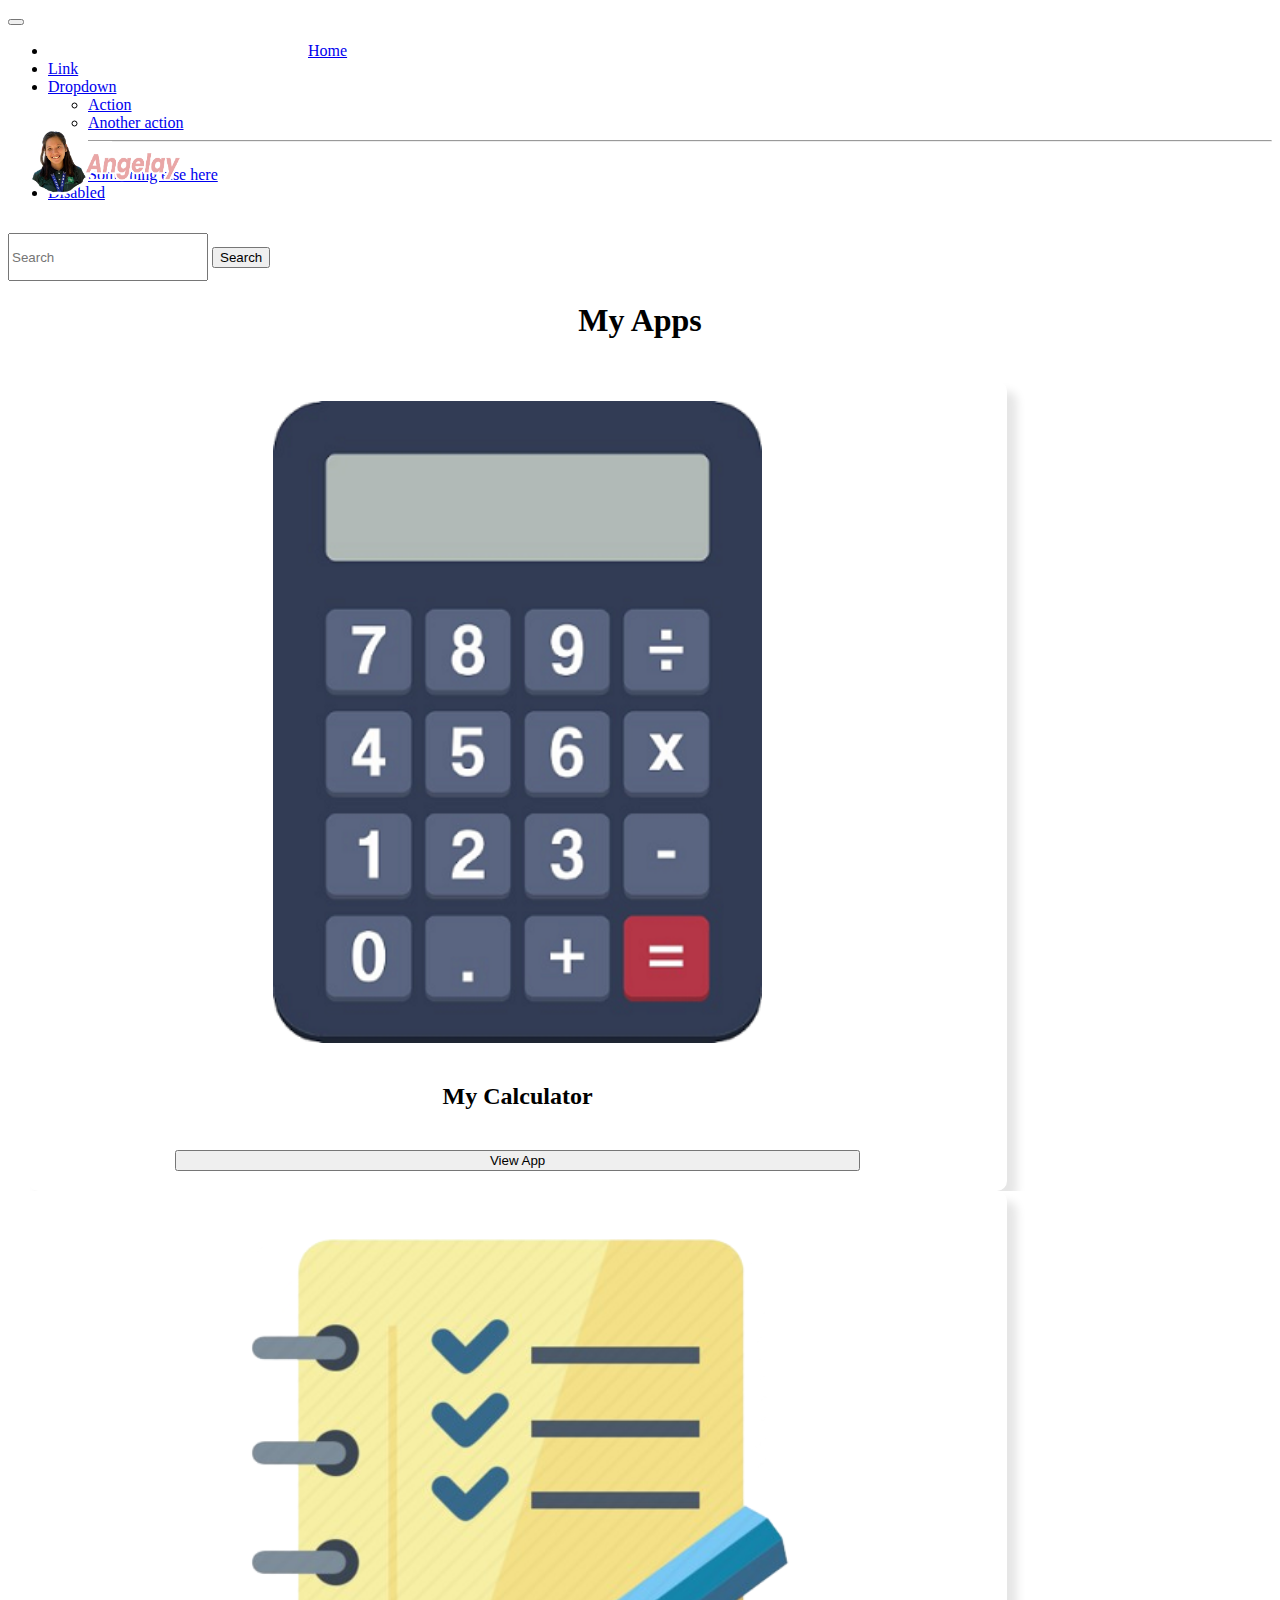
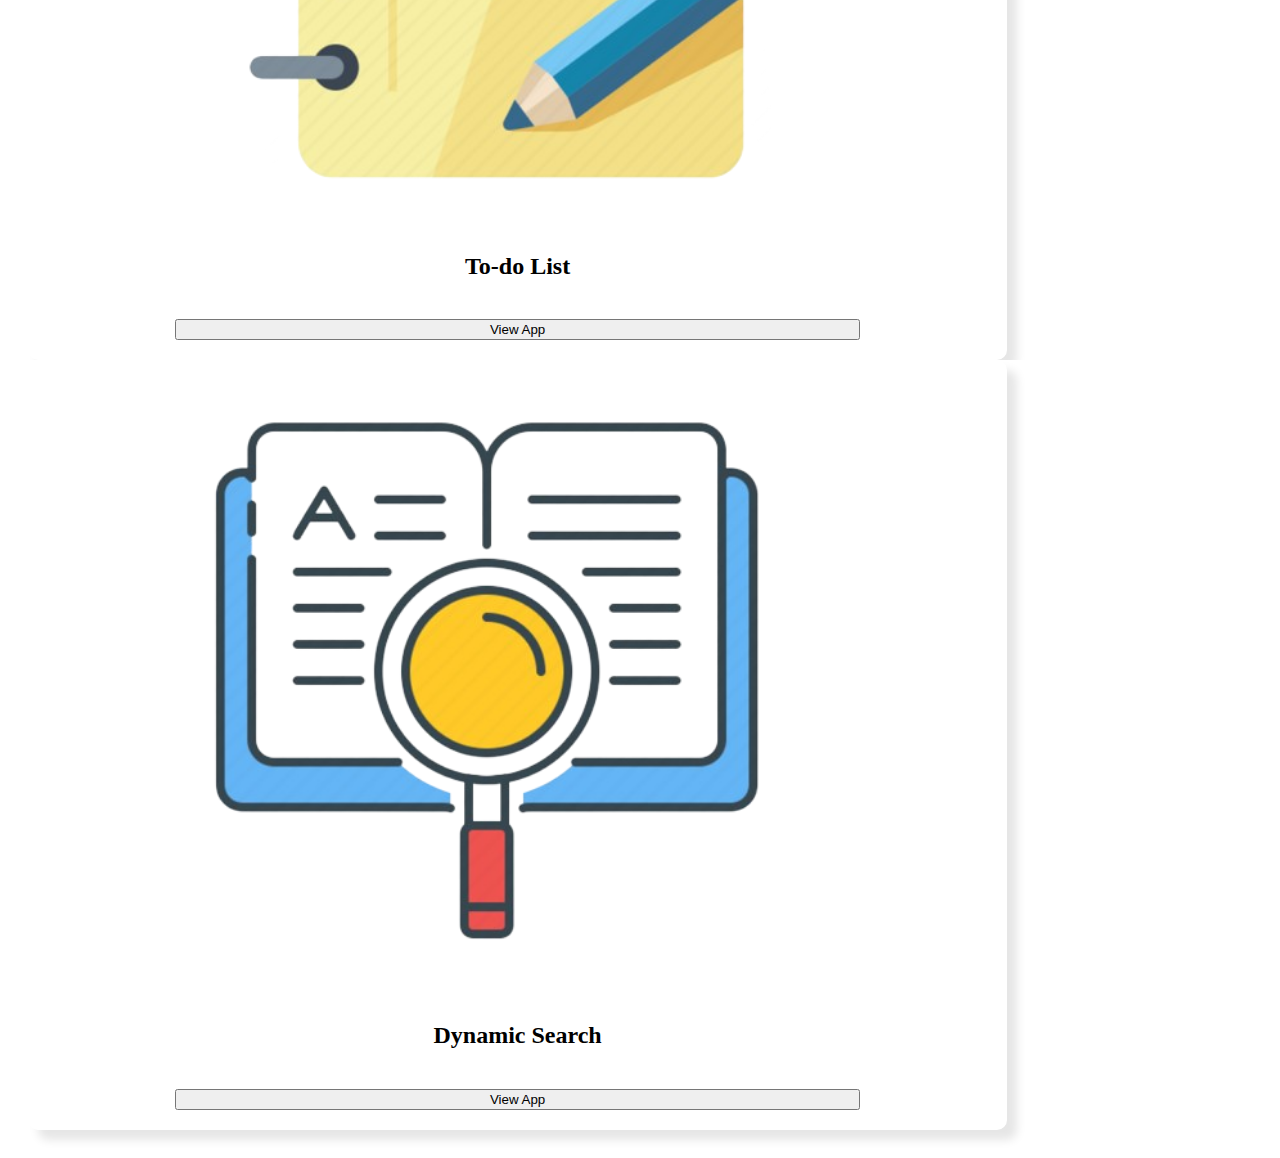
<file: index.html>
<!DOCTYPE html>
<html lang="en">
<head>
    <meta charset="UTF-8">
    <meta name="viewport" content="width=device-width, initial-scale=1.0">
    <link href="https://cdn.jsdelivr.net/npm/bootstrap@5.0.2/dist/css/bootstrap.min.css" rel="stylesheet" integrity="sha384-EVSTQN3/azprG1Anm3QDgpJLIm9Nao0Yz1ztcQTwFspd3yD65VohhpuuCOmLASjC" crossorigin="anonymous">
    <script src="https://cdn.jsdelivr.net/npm/bootstrap@5.0.2/dist/js/bootstrap.bundle.min.js" integrity="sha384-MrcW6ZMFYlzcLA8Nl+NtUVF0sA7MsXsP1UyJoMp4YLEuNSfAP+JcXn/tWtIaxVXM" crossorigin="anonymous"></script>
 
    <style>
        #main_logo{
            position: absolute;
            width: 20%;
            margin-left: -25px;
            margin-right: 50px;
        }

        /*#search_div{
            float: left;
        }*/

        #search{
            width: 200px;
            margin-top: 15px;
            height: .5in;
        }

        .row {
            text-align: center;
            padding: 20px;
        }

        #card1, #card2, #card3 {
            background-color: rgb(255, 255, 255);
            width: 80%;
            box-shadow: 10px 10px 10px rgba(0, 0, 0, 0.1);
            border-radius: 10px;
            transition: transform 0.3s ease;
            display: flex;
            flex-direction: column;
            height: 100%;
        }

        #card1:hover, #card2:hover, #card3:hover {
            background-color: rgb(226, 226, 255);
            transform: scale(1.05);
        }

        .card-img-top {
            width: 70%;
            padding: 20px;
            margin: 0 auto; /* Center align the image */
        }

        .card-body {
            flex: 1;
        }

        .btn-container {
            display: flex;
            justify-content: center;
            align-items: flex-end;
            height: 100%;
        }

        #viewApp_button {
            width: 70%;
            margin: 20px;
        }

        #title {
            font-size: 70px;
        }
        .navbar {
            min-height: 64px; /* Adjust the height as needed */
        }
            </style>
    <title>Gelay Applications</title>
</head>
<body>
    <nav class="navbar navbar-expand-lg navbar-light bg-warning">
        <div class="container-fluid">
            <img src="./Icons/ANGELAY_ICON_PNG.png" id="main_logo" class="card-img-top" alt="...">
            <!-- <a class="navbar-brand" href="#">Angelay</a> -->
            <button class="navbar-toggler collapsed ms-auto" type="button" data-bs-toggle="collapse" data-bs-target="#navbarSupportedContent" aria-controls="navbarSupportedContent" aria-expanded="false" aria-label="Toggle navigation">
                <span class="navbar-toggler-icon"></span>
            </button>
            <div class="collapse navbar-collapse" id="navbarSupportedContent">
                <ul class="navbar-nav me-auto mb-2 mb-lg-0">
                    <li class="nav-item">
                        <a class="nav-link active" aria-current="page" href="#" style="margin-left: 260px;">Home</a>
                    </li>
                    <li class="nav-item">
                        <a class="nav-link" href="#">Link</a>
                    </li>
                    <li class="nav-item dropdown">
                        <a class="nav-link dropdown-toggle" href="#" id="navbarDropdown" role="button" data-bs-toggle="dropdown" aria-expanded="false">
                            Dropdown
                        </a>
                        <ul class="dropdown-menu" aria-labelledby="navbarDropdown">
                            <li><a class="dropdown-item" href="#">Action</a></li>
                            <li><a class="dropdown-item" href="#">Another action</a></li>
                            <li><hr class="dropdown-divider"></li>
                            <li><a class="dropdown-item" href="#">Something else here</a></li>
                        </ul>
                    </li>
                    <li class="nav-item">
                        <a class="nav-link disabled" href="#" tabindex="-1" aria-disabled="true">Disabled</a>
                    </li>
                </ul>
                <form class="d-flex" id="search_div">
                    <input class="form-control me-2" type="search" placeholder="Search" id="search" aria-label="Search">
                    <button class="btn btn-outline-success" id="search_button" type="submit">Search</button>
                </form>
            </div>
        </div>
    </nav>

    <div class="" style="text-align: center; margin: 20px;">
        <h1>My Apps</h1>
    </div>
    
    <div class="row">
        <div class="col-md-4 mb-4 mt-4" style="background-color: white;">
            <div class="card mx-auto" id="card1">
                <img src="./Icons/A_calculator.png" class="card-img-top" alt="..." style="width: 50%">
                <div class="card-body">
                    <h2 class="card-title">My Calculator</h2>
                </div>
                <div class="btn-container">
                    <button class="btn btn-primary" id="viewApp_button" type="button" onclick="to_calculator()" href="app/calculator.html">
                        View App
                    </button>
                </div>
            </div>
            <script>
                function to_calculator() {
                    window.location.href = 'app/calculator.html';
                }
            </script>
        </div>
        <div class="col-md-4 mb-4 mt-4" style="background-color: white;">
            <div class="card mx-auto" id="card2">
                <img src="./Icons/A_ToDoList.png" class="card-img-top" alt="...">
                <div class="card-body">
                    <h2 class="card-title">To-do List</h2>
                </div>
                <div class="btn-container">
                    <button class="btn btn-primary" id="viewApp_button" type="button" onclick="to_todo_list()" href="app/todo_list.html">
                        View App
                    </button>
                </div>
            </div>
            <script>
                function to_todo_list() {
                    window.location.href = 'app/todo_list.html';
                }
            </script>
        </div>
        <div class="col-md-4 mb-4 mt-4" style="background-color: white;">
            <div class="card mx-auto" id="card3">
                <img src="./Icons/A_DynamicSearch.png" class="card-img-top" alt="...">
                <div class="card-body">
                    <h2 class="card-title">Dynamic Search</h2>
                </div>
                <div class="btn-container">
                    <button class="btn btn-primary" id="viewApp_button" type="button" onclick="to_dynamic_search()" href="app/dynamic_search.html">
                        View App
                    </button>
                </div>
            </div>
            <script>
                function to_dynamic_search() {
                    window.location.href = 'app/dynamic_search.html';
                }
            </script>
        </div>
    </div>
</body>
</html>
</file>
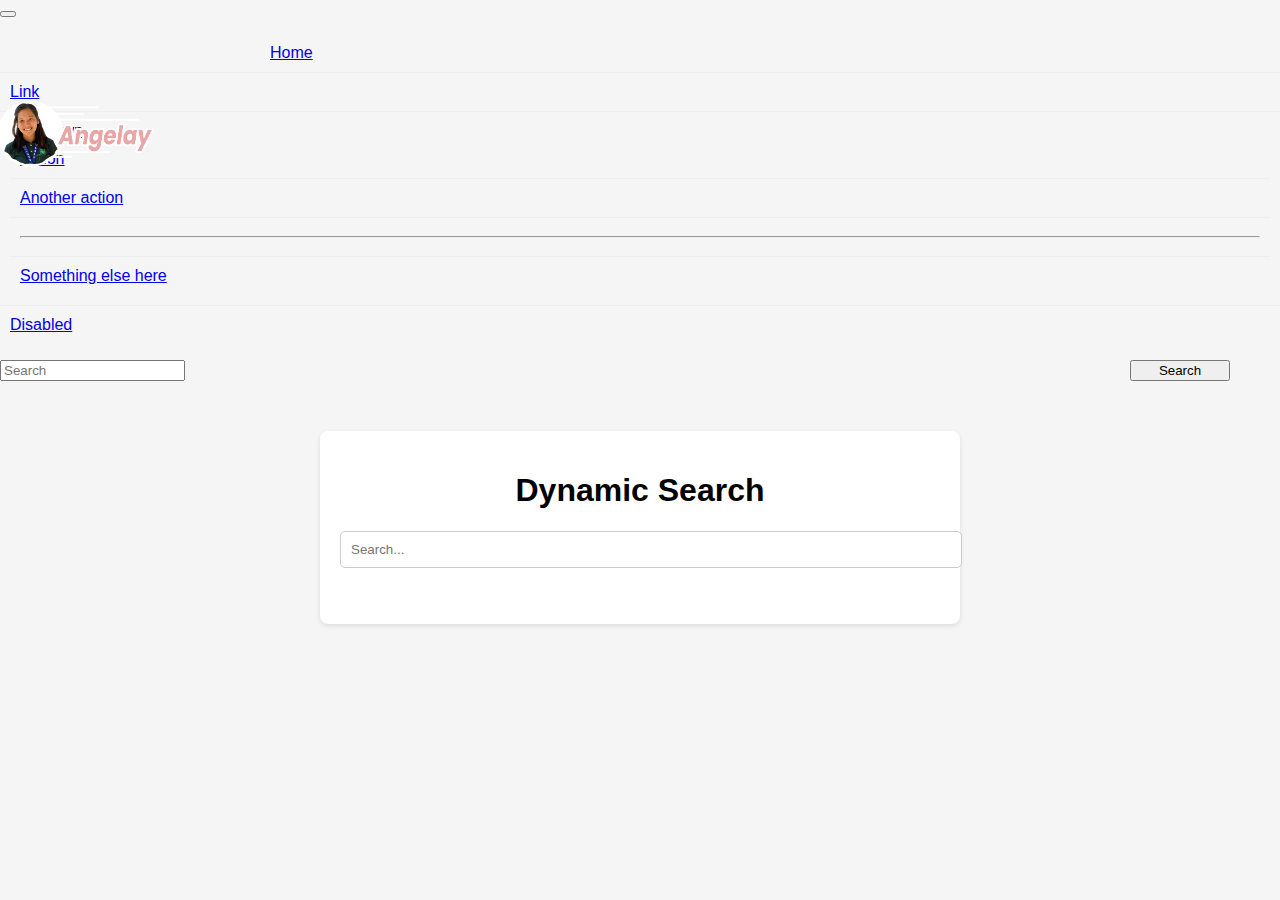
<file: app/dynamic_search.html>
<!DOCTYPE html>
<html lang="en">
<head>
    <meta charset="UTF-8">
    <meta name="viewport" content="width=device-width, initial-scale=1.0">
    <link href="https://cdn.jsdelivr.net/npm/bootstrap@5.0.2/dist/css/bootstrap.min.css" rel="stylesheet" integrity="sha384-EVSTQN3/azprG1Anm3QDgpJLIm9Nao0Yz1ztcQTwFspd3yD65VohhpuuCOmLASjC" crossorigin="anonymous">
    <script src="https://cdn.jsdelivr.net/npm/bootstrap@5.0.2/dist/js/bootstrap.bundle.min.js" integrity="sha384-MrcW6ZMFYlzcLA8Nl+NtUVF0sA7MsXsP1UyJoMp4YLEuNSfAP+JcXn/tWtIaxVXM" crossorigin="anonymous"></script>
    <link rel="stylesheet" href="../css/dynamic_search.css">
    <title>Dynamic Search</title>

</head>
<body>
  <nav class="navbar navbar-expand-lg navbar-light bg-warning">
    <div class="container-fluid">
        <img src="../Icons/ANGELAY_ICON_PNG.png" id="main_logo" class="card-img-top" alt="...">
        <!-- <a class="navbar-brand" href="#">Angelay</a> -->
        <button class="navbar-toggler collapsed ms-auto" type="button" data-bs-toggle="collapse" data-bs-target="#navbarSupportedContent" aria-controls="navbarSupportedContent" aria-expanded="false" aria-label="Toggle navigation">
            <span class="navbar-toggler-icon"></span>
        </button>
        <div class="collapse navbar-collapse" id="navbarSupportedContent">
            <ul class="navbar-nav me-auto mb-2 mb-lg-0">
                <li class="nav-item">
                    <a class="nav-link active" aria-current="page" href="../index.html" style="margin-left: 260px;">Home</a>
                </li>
                <li class="nav-item">
                    <a class="nav-link" href="#">Link</a>
                </li>
                <li class="nav-item dropdown">
                    <a class="nav-link dropdown-toggle" href="#" id="navbarDropdown" role="button" data-bs-toggle="dropdown" aria-expanded="false">
                        Dropdown
                    </a>
                    <ul class="dropdown-menu" aria-labelledby="navbarDropdown">
                        <li><a class="dropdown-item" href="#">Action</a></li>
                        <li><a class="dropdown-item" href="#">Another action</a></li>
                        <li><hr class="dropdown-divider"></li>
                        <li><a class="dropdown-item" href="#">Something else here</a></li>
                    </ul>
                </li>
                <li class="nav-item">
                    <a class="nav-link disabled" href="#" tabindex="-1" aria-disabled="true">Disabled</a>
                </li>
            </ul>
            <form class="d-flex" id="search_div">
                <input class="form-control me-2" type="search" placeholder="Search" id="search" aria-label="Search">
                <button class="btn btn-outline-success" id="search_button" type="submit">Search</button>
            </form>
        </div>
    </div>
</nav>

    <!-- <button class="btn btn-primary" type="button" onclick="to_index()" href="index.html">
        Back
        <script>
            function to_index() {
                window.location.href = 'index.html';
            }
        </script>
    </button> -->
    <div class="container">
        <h1>Dynamic Search</h1>
        <input type="text" id="searchInput" placeholder="Search...">
        <ul id="resultsList"></ul>
    </div>
    <script src="dynamic_search.js"></script>
</body>
</html>
</file>
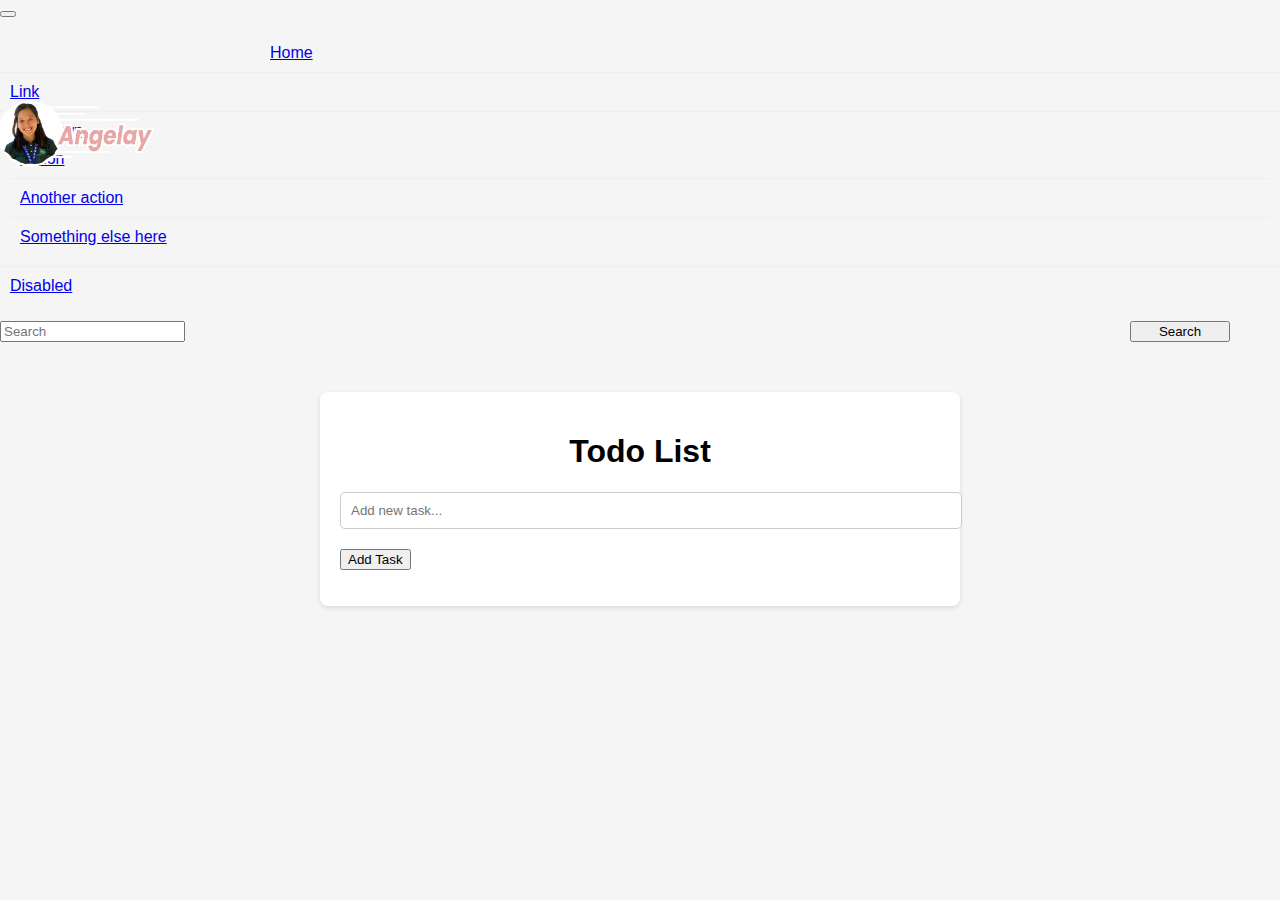
<file: app/todo_list.html>
<!DOCTYPE html>
<html lang="en">
<head>
    <meta charset="UTF-8">
    <meta name="viewport" content="width=device-width, initial-scale=1.0">
    <link href="https://cdn.jsdelivr.net/npm/bootstrap@5.0.2/dist/css/bootstrap.min.css" rel="stylesheet" integrity="sha384-EVSTQN3/azprG1Anm3QDgpJLIm9Nao0Yz1ztcQTwFspd3yD65VohhpuuCOmLASjC" crossorigin="anonymous">
    <script src="https://cdn.jsdelivr.net/npm/bootstrap@5.0.2/dist/js/bootstrap.bundle.min.js" integrity="sha384-MrcW6ZMFYlzcLA8Nl+NtUVF0sA7MsXsP1UyJoMp4YLEuNSfAP+JcXn/tWtIaxVXM" crossorigin="anonymous"></script>
    <link rel="stylesheet" href="../css/dynamic_search.css">
    
    <title>To-do List</title>
</head>
<body>
  <nav class="navbar navbar-expand-lg navbar-light bg-warning">
    <div class="container-fluid">
        <img src="../Icons/ANGELAY_ICON_PNG.png" id="main_logo" class="card-img-top" alt="...">
        <!-- <a class="navbar-brand" href="#">Angelay</a> -->
        <button class="navbar-toggler collapsed ms-auto" type="button" data-bs-toggle="collapse" data-bs-target="#navbarSupportedContent" aria-controls="navbarSupportedContent" aria-expanded="false" aria-label="Toggle navigation">
            <span class="navbar-toggler-icon"></span>
        </button>
        <div class="collapse navbar-collapse" id="navbarSupportedContent">
            <ul class="navbar-nav me-auto mb-2 mb-lg-0">
                <li class="nav-item">
                    <a class="nav-link active" aria-current="page" href="../index.html" style="margin-left: 260px;">Home</a>
                </li>
                <li class="nav-item">
                    <a class="nav-link" href="#">Link</a>
                </li>
                <li class="nav-item dropdown">
                    <a class="nav-link dropdown-toggle" href="#" id="navbarDropdown" role="button" data-bs-toggle="dropdown" aria-expanded="false">
                        Dropdown
                    </a>
                    <ul class="dropdown-menu" aria-labelledby="navbarDropdown">
                        <li><a class="dropdown-item" href="#">Action</a></li>
                        <li><a class="dropdown-item" href="#">Another action</a></li>
                        <!-- <li><hr class="dropdown-divider"></li> -->
                        <li><a class="dropdown-item" href="#">Something else here</a></li>
                    </ul>
                </li>
                <li class="nav-item">
                    <a class="nav-link disabled" href="#" tabindex="-1" aria-disabled="true">Disabled</a>
                </li>
            </ul>
            <form class="d-flex" id="search_div">
                <input class="form-control me-2" type="search" placeholder="Search" id="search" aria-label="Search">
                <button class="btn btn-outline-success" id="search_button" type="submit">Search</button>
            </form>
        </div>
    </div>
</nav>

      <!-- <button class="btn btn-primary" type="button" onclick="to_index()" href="index.html">
          Back
          <script>
              function to_index() {
                  window.location.href = 'index.html';
              }
          </script>
      </button> -->
    <div class="container">
        <h1>Todo List</h1>
        <div class="input-container">
            <input type="text" id="taskInput" placeholder="Add new task...">
            <button id="addTaskBtn">Add Task</button>
        </div>
        <ul id="taskList"></ul>
    </div>

    <script src="todo_list.js"></script>
</body>
</html>
</file>
<file: css/dynamic_search.css>
#main_logo {
    position: absolute;
    width: 20%;
    margin-left: -25px;
    margin-right: 50px;
}

body {
    font-family: Arial, sans-serif;
    margin: 0;
    padding: 0;
    background-color: #f5f5f5;
}

.container {
    max-width: 600px;
    margin: 50px auto;
    padding: 20px;
    background-color: #fff;
    border-radius: 8px;
    box-shadow: 0 2px 5px rgba(0, 0, 0, 0.1);
}

h1 {
    text-align: center;
}

input[type="text"] {
    width: 100%;
    padding: 10px;
    margin-bottom: 20px;
    border: 1px solid #ccc;
    border-radius: 5px;
}

ul {
    list-style-type: none;
    padding: 0;
}

li {
    padding: 10px;
    border-bottom: 1px solid #eee;
}

li:last-child {
    border-bottom: none;
}
.dynamic_search button:hover {
  background-color: rgb(226, 226, 255);
    transform: scale(1.05);
}

.btn{
    width: 100px;
    float: right;
    margin-right: 50px;
}
</file>
